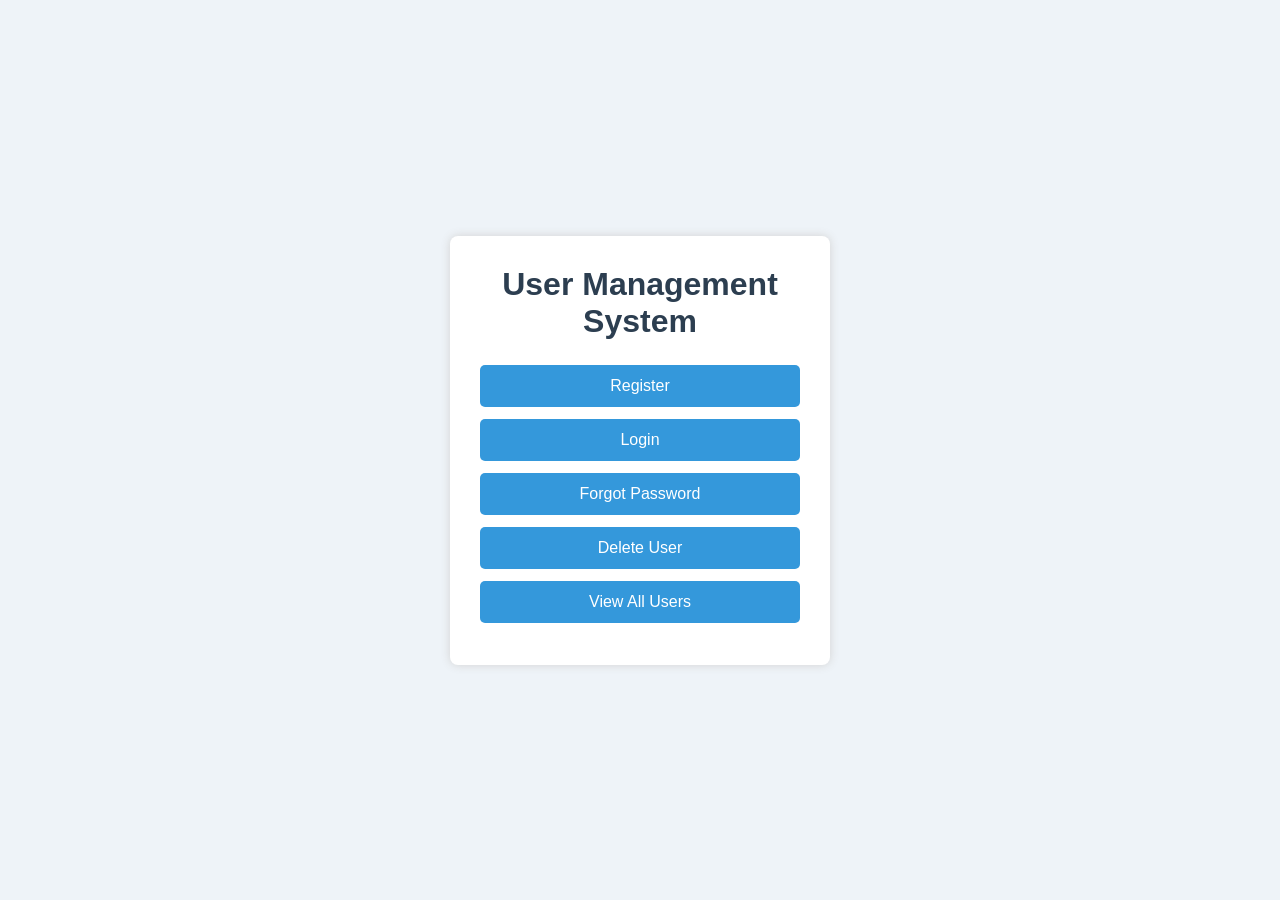
<file: src/main/webapp/index.html>
<!DOCTYPE html>
<html>
<head>
    <meta charset="UTF-8">
    <title>User Management System</title>
    <link rel="stylesheet" href="style.css">
</head>

<body>

<div class="container">

    <h1>User Management System</h1>

    <a href="userSignUpForm.html" class="btn">Register</a>

    <a href="userSignInForm.html" class="btn">Login</a>

    <a href="forgotPasswordForm.html" class="btn">Forgot Password</a>

    <a href="deleteUserForm.html" class="btn">Delete User</a>

    <a href="userList.jsp" class="btn">View All Users</a>

</div>

</body>
</html>
</file>
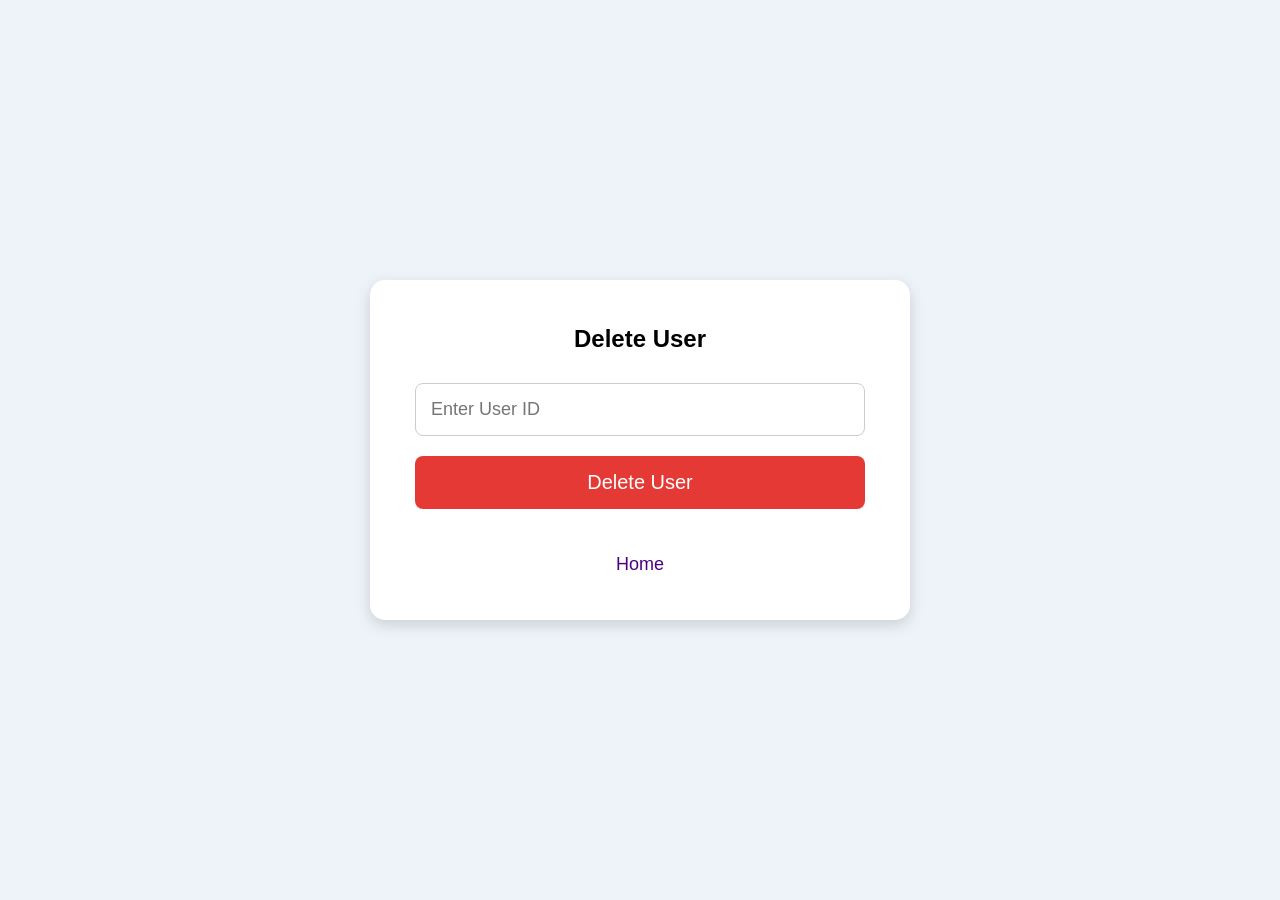
<file: src/main/webapp/deleteUserForm.html>
<!DOCTYPE html>
<html>
<head>
    <meta charset="UTF-8">
    <title>Delete User</title>

    <link rel="stylesheet" href="deleteUserForm.css">
</head>

<body>

<div class="container">

    <h2>Delete User</h2>

    <form action="deleteUser.jsp" method="post">

        <input type="number"
               name="userId"
               placeholder="Enter User ID"
               required>

        <input type="submit"
               value="Delete User"
               class="btn">

    </form>

    <a href="index.html" class="back">Home</a>

</div>

</body>
</html>
</file>
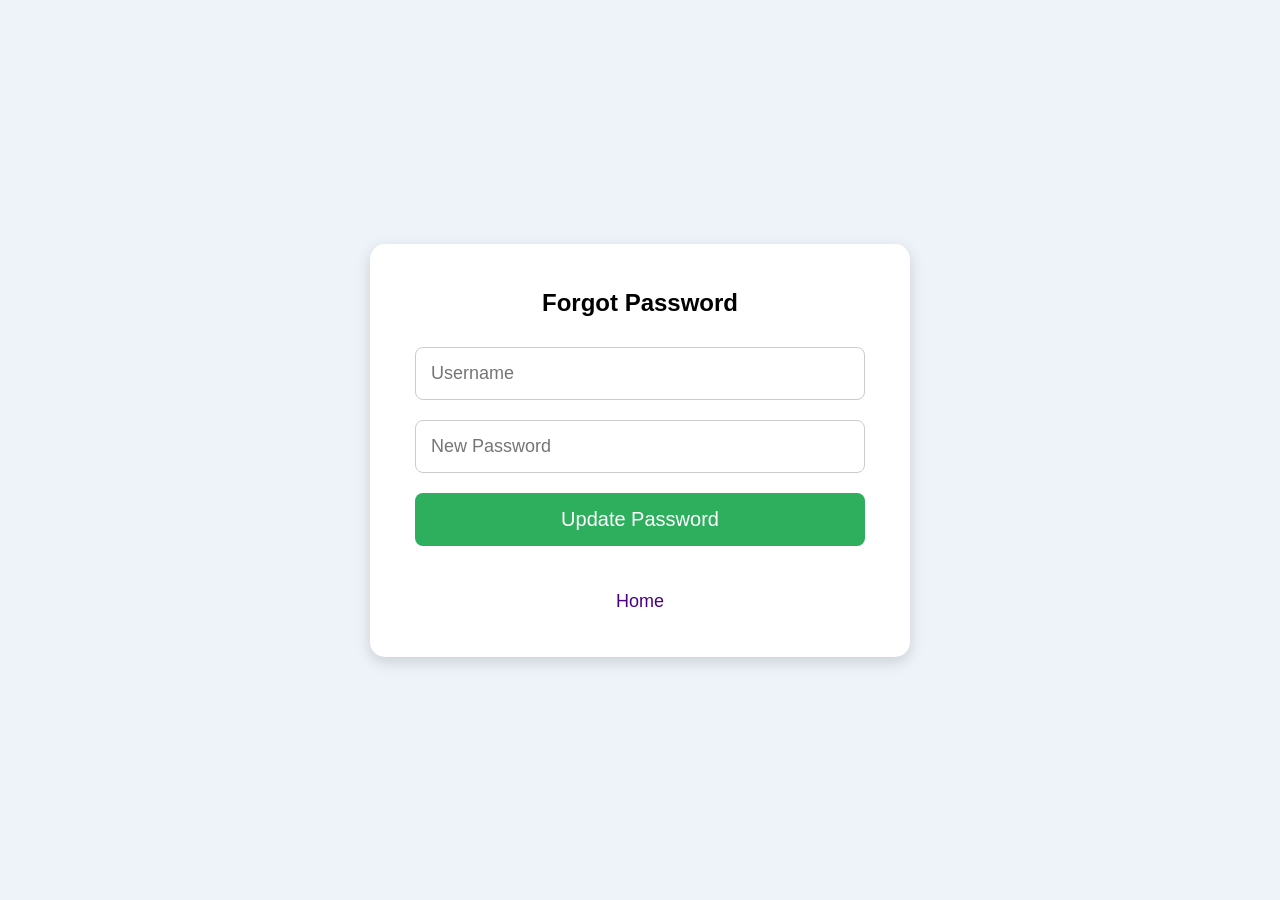
<file: src/main/webapp/forgotPasswordForm.html>
<!DOCTYPE html>
<html>
<head>
    <meta charset="UTF-8">
    <title>Forgot Password</title>

    <link rel="stylesheet" href="forgotPasswordForm.css">
</head>

<body>

<div class="container">

    <h2>Forgot Password</h2>

    <form action="updateNewPassword.jsp" method="post">

        <input type="text"
               name="username"
               placeholder="Username"
               required>

        <input type="password"
               name="newPassword"
               placeholder="New Password"
               required>

        <input type="submit"
               value="Update Password"
               class="btn">

    </form>

    <a href="index.html" class="back">Home</a>

</div>

</body>
</html>
</file>
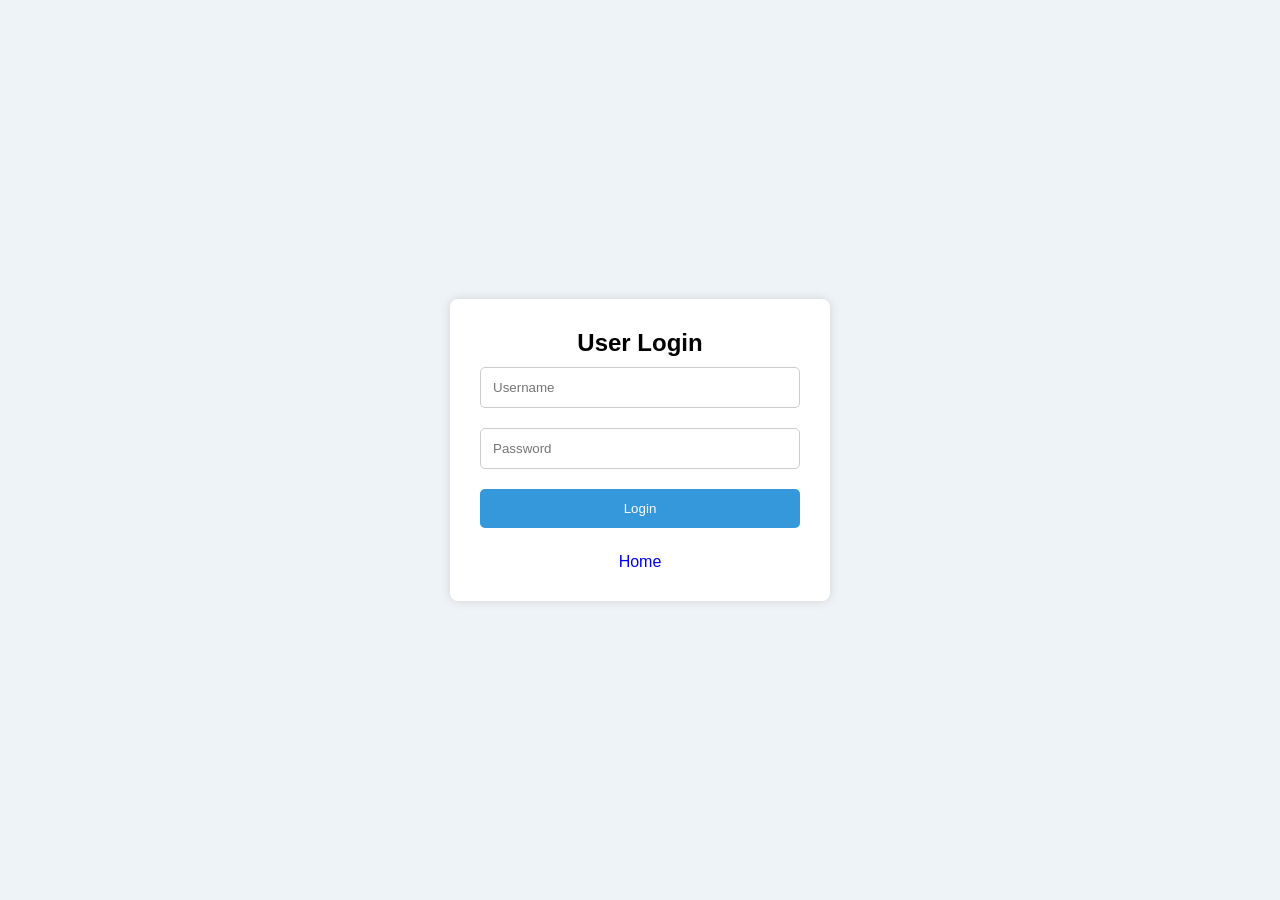
<file: src/main/webapp/userSignInForm.html>
<!DOCTYPE html>
<html>
<head>
    <meta charset="UTF-8">
    <title>Login</title>
    <link rel="stylesheet" href="userSignIn.css">
</head>

<body>

<div class="container">

    <h2>User Login</h2>

    <form action="signIn.jsp" method="post">

        <input
                type="text"
                name="username"
                placeholder="Username"
                required>

        <input
                type="password"
                name="loginPassword"
                placeholder="Password"
                required>

        <input
                type="submit"
                value="Login"
                class="btn">

    </form>

    <a href="index.html" class="back">Home</a>

</div>

</body>
</html>
</file>
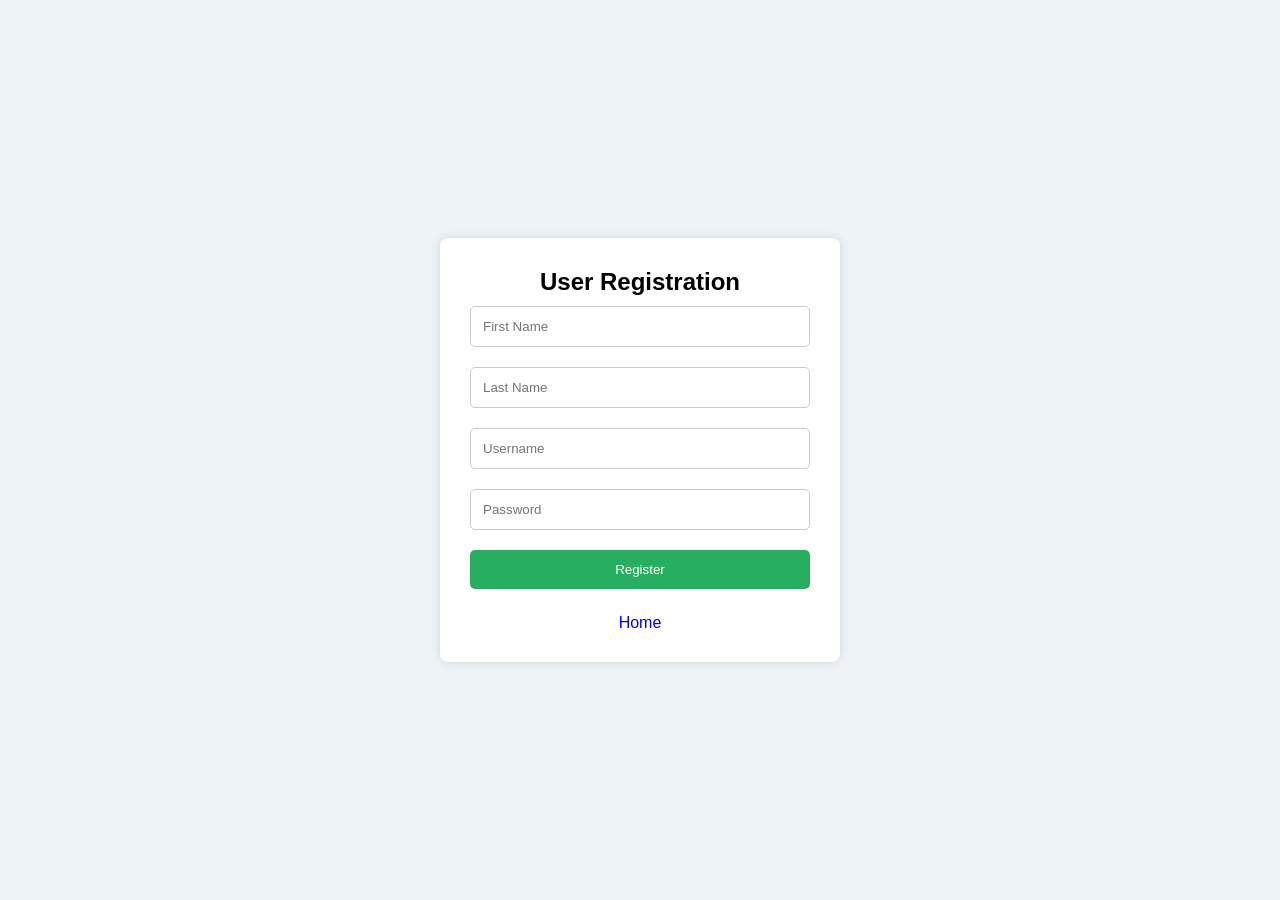
<file: src/main/webapp/userSignUpForm.html>
<!DOCTYPE html>
<html>
<head>
    <meta charset="UTF-8">
    <title>Register</title>
    <link rel="stylesheet" href="userSignUp.css">
</head>

<body>

<div class="container">

    <h2>User Registration</h2>

    <form action="signUp.jsp" method="post">

        <input type="text"
               name="firstName"
               placeholder="First Name"
               required>

        <input type="text"
               name="lastName"
               placeholder="Last Name"
               required>

        <input type="text"
               name="username"
               placeholder="Username"
               required>

        <input type="password"
               name="loginPassword"
               placeholder="Password"
               required>

        <input type="submit"
               value="Register"
               class="btn">

    </form>

    <a href="index.html" class="back">Home</a>

</div>

</body>
</html>
</file>
<file: src/main/webapp/style.css>
*{
    margin:0;
    padding:0;
    box-sizing:border-box;
    font-family:Arial,sans-serif;
}

body{
    background:#eef3f8;
    display:flex;
    justify-content:center;
    align-items:center;
    height:100vh;
}

.container{
    width:380px;
    background:white;
    padding:30px;
    border-radius:8px;
    box-shadow:0 0 10px lightgray;
    text-align:center;
}

h1{
    margin-bottom:25px;
    color:#2c3e50;
}

.btn{
    display:block;
    background:#3498db;
    color:white;
    padding:12px;
    margin:12px 0;
    text-decoration:none;
    border-radius:5px;
}

.btn:hover{
    background:#2874a6;
}
</file>
<file: src/main/webapp/deleteUserForm.css>
*{
    margin:0;
    padding:0;
    box-sizing:border-box;
    font-family:Arial, sans-serif;
}

body{
    background:#eef3f9;
    display:flex;
    justify-content:center;
    align-items:center;
    height:100vh;
}

.container{
    width:540px;
    background:#fff;
    padding:45px;
    border-radius:15px;
    box-shadow:0 5px 15px rgba(0,0,0,0.15);
    text-align:center;
}

h2{
    margin-bottom:30px;
    font-size:24px;
}

input{
    width:100%;
    padding:15px;
    margin-bottom:20px;
    border:1px solid #ccc;
    border-radius:8px;
    font-size:18px;
}

.btn{
    width:100%;
    padding:15px;
    background:#e53935;
    color:white;
    border:none;
    border-radius:8px;
    font-size:20px;
    cursor:pointer;
}

.btn:hover{
    background:#c62828;
}

.back{
    display:block;
    margin-top:25px;
    text-decoration:none;
    color:#4b0082;
    font-size:18px;
}
</file>
<file: src/main/webapp/forgotPasswordForm.css>
*{
    margin:0;
    padding:0;
    box-sizing:border-box;
    font-family:Arial, sans-serif;
}

body{
    background:#eef3f9;
    display:flex;
    justify-content:center;
    align-items:center;
    height:100vh;
}

.container{
    width:540px;
    background:#fff;
    padding:45px;
    border-radius:15px;
    box-shadow:0 5px 15px rgba(0,0,0,0.15);
    text-align:center;
}

h2{
    margin-bottom:30px;
    font-size:24px;
}

input{
    width:100%;
    padding:15px;
    margin-bottom:20px;
    border:1px solid #ccc;
    border-radius:8px;
    font-size:18px;
}

.btn{
    width:100%;
    padding:15px;
    background:#2eaf5d;
    color:white;
    border:none;
    border-radius:8px;
    font-size:20px;
    cursor:pointer;
}

.btn:hover{
    background:#279851;
}

.back{
    display:block;
    margin-top:25px;
    text-decoration:none;
    color:#4b0082;
    font-size:18px;
}
</file>
<file: src/main/webapp/userSignIn.css>
*{
    margin:0;
    padding:0;
    box-sizing:border-box;
    font-family:Arial;
}

body{
    background:#eef3f8;
    display:flex;
    justify-content:center;
    align-items:center;
    height:100vh;
}

.container{
    width:380px;
    background:white;
    padding:30px;
    border-radius:8px;
    text-align:center;
    box-shadow:0 0 10px lightgray;
}

input{
    width:100%;
    padding:12px;
    margin:10px 0;
    border:1px solid #ccc;
    border-radius:5px;
}

.btn{
    background:#3498db;
    color:white;
    border:none;
    cursor:pointer;
}

.btn:hover{
    background:#2874a6;
}

.back{
    display:block;
    margin-top:15px;
    text-decoration:none;
}
</file>
<file: src/main/webapp/userSignUp.css>
*{
    margin:0;
    padding:0;
    box-sizing:border-box;
    font-family:Arial;
}

body{
    background:#eef3f8;
    display:flex;
    justify-content:center;
    align-items:center;
    height:100vh;
}

.container{
    width:400px;
    background:white;
    padding:30px;
    border-radius:8px;
    text-align:center;
    box-shadow:0 0 10px lightgray;
}

input{
    width:100%;
    padding:12px;
    margin:10px 0;
    border:1px solid #ccc;
    border-radius:5px;
}

.btn{
    background:#27ae60;
    color:white;
    border:none;
    cursor:pointer;
}

.btn:hover{
    background:#229954;
}

.back{
    text-decoration:none;
    display:block;
    margin-top:15px;
}
</file>
